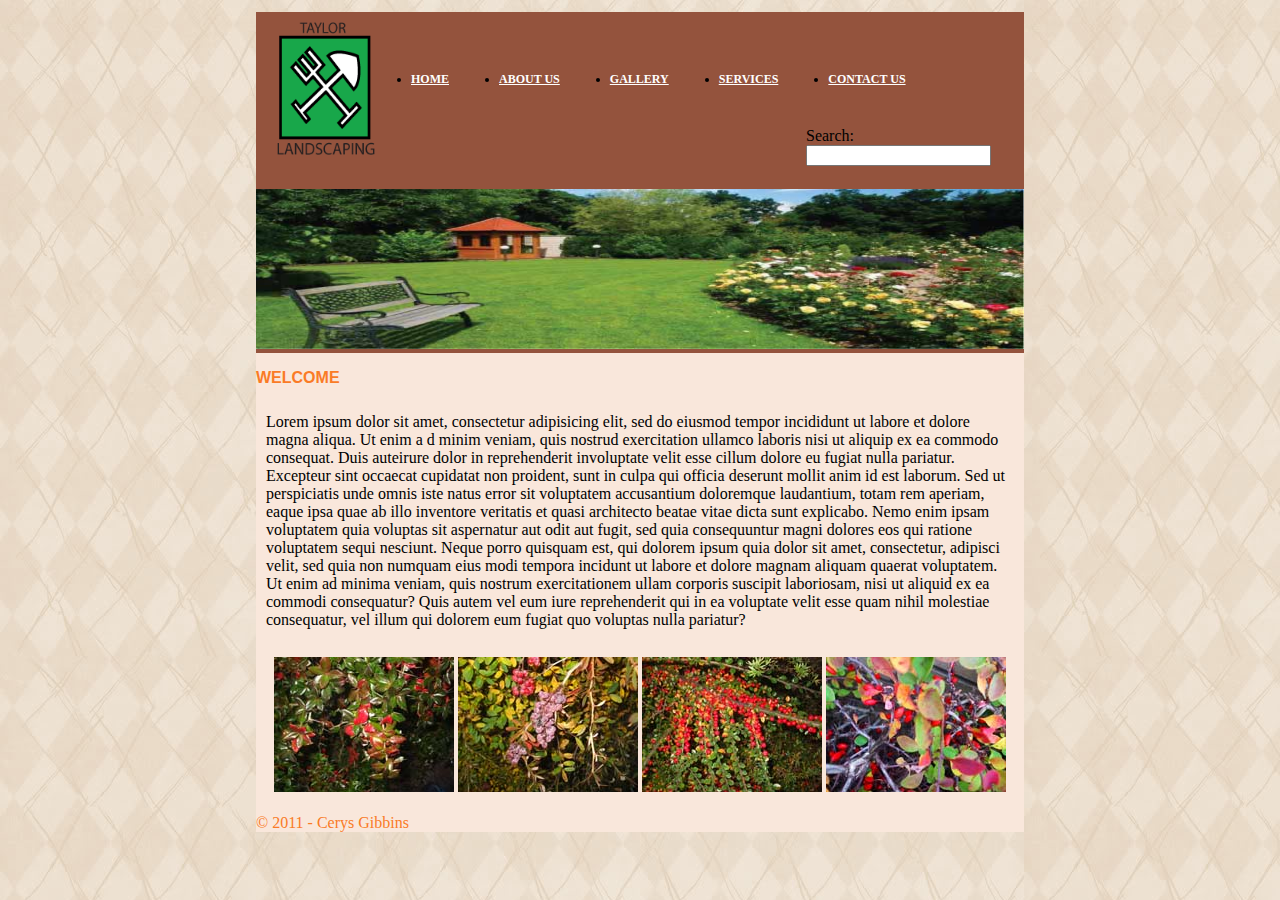
<file: index.html>
<!DOCTYPE html PUBLIC "-//W3C//DTD XHTML 1.0 Strict//EN" "http://www.w3.org/TR/xhtml1/DTD/xhtml1-strict.dtd">
<html>
    <head>
    	<title>Taylor Landscaping</title>
        <link rel="stylesheet" type="text/css" href="index.css" />
    </head>

	<body>


        <div id="container"><!--  Start of Container Div  -->
        
        
            <div id="header"><!--  Start of Header Div  -->
                <img src="images/logo.png" width="100" height="139" id="header_logo" />
    			                
   	  		  <ul id="navigation">
                    <li><a href="index.html">HOME</a></li>
                    <li><a href="about.html">ABOUT US</a></li>
                    <li><a href="gallery.html">GALLERY</a></li>
                    <li><a href="services.html">SERVICES</a></li>
                    <li><a href="contact-us.html">CONTACT US</a></li>
              </ul> 

                <form id="searchform">
                    <label for="search">Search:</label>
                    <input type="text" name="search" maxlength="30"/>
                </form> 
                <img src="images/banner.jpg" width="768" height="160"/>    		</div>
            <!--  End of Header Div  -->  
              

             
             
          
                <div id="content-left">
                   
                	<h3>WELCOME</h3>
                		<p>Lorem ipsum dolor sit amet, consectetur adipisicing elit, sed do eiusmod tempor 
                        incididunt ut labore et dolore magna aliqua. Ut enim a
                        d minim veniam, quis nostrud exercitation ullamco laboris nisi ut aliquip ex ea 
                        commodo consequat. Duis auteirure dolor in reprehenderit involuptate velit 
                        esse cillum dolore eu fugiat nulla pariatur. 
                        Excepteur sint occaecat cupidatat non  proident, sunt in culpa qui officia 
                        deserunt mollit anim id est laborum. Sed ut perspiciatis unde 
                        omnis iste natus error sit voluptatem accusantium doloremque laudantium, totam rem 
                        aperiam, eaque ipsa quae ab illo inventore veritatis et quasi architecto beatae 
                        vitae dicta sunt explicabo. Nemo enim ipsam voluptatem quia voluptas sit aspernatur 
                        aut odit aut fugit, sed quia consequuntur magni dolores eos qui ratione voluptatem 
                        sequi nesciunt. Neque porro quisquam est, qui dolorem ipsum quia dolor sit amet, 
                        consectetur, adipisci velit, sed quia non numquam eius modi tempora incidunt ut labore 
                        et dolore magnam aliquam quaerat voluptatem. Ut enim ad minima veniam, quis 
                        nostrum exercitationem ullam corporis suscipit laboriosam, nisi ut aliquid ex ea 
                        commodi consequatur? Quis autem vel eum iure reprehenderit qui in ea voluptate 
                        velit esse quam nihil molestiae consequatur, vel illum qui dolorem eum fugiat quo voluptas
                        nulla pariatur?</p>
                    
                   <div id="images-index">
                   
                       <img src="images/00.jpg" />
                       <img src="images/01.jpg" />
                       <img src="images/02.jpg" />
                       <img src="images/03.jpg" />
                      
                    </div>
                    
                 
                    
                </div>
              	<div id="footer"> &copy; 2011 - Cerys Gibbins </div>
           </div>
             
                    
            
                 
                 
             
             
             
            

            
           
           
	</body>
</html>
</file>
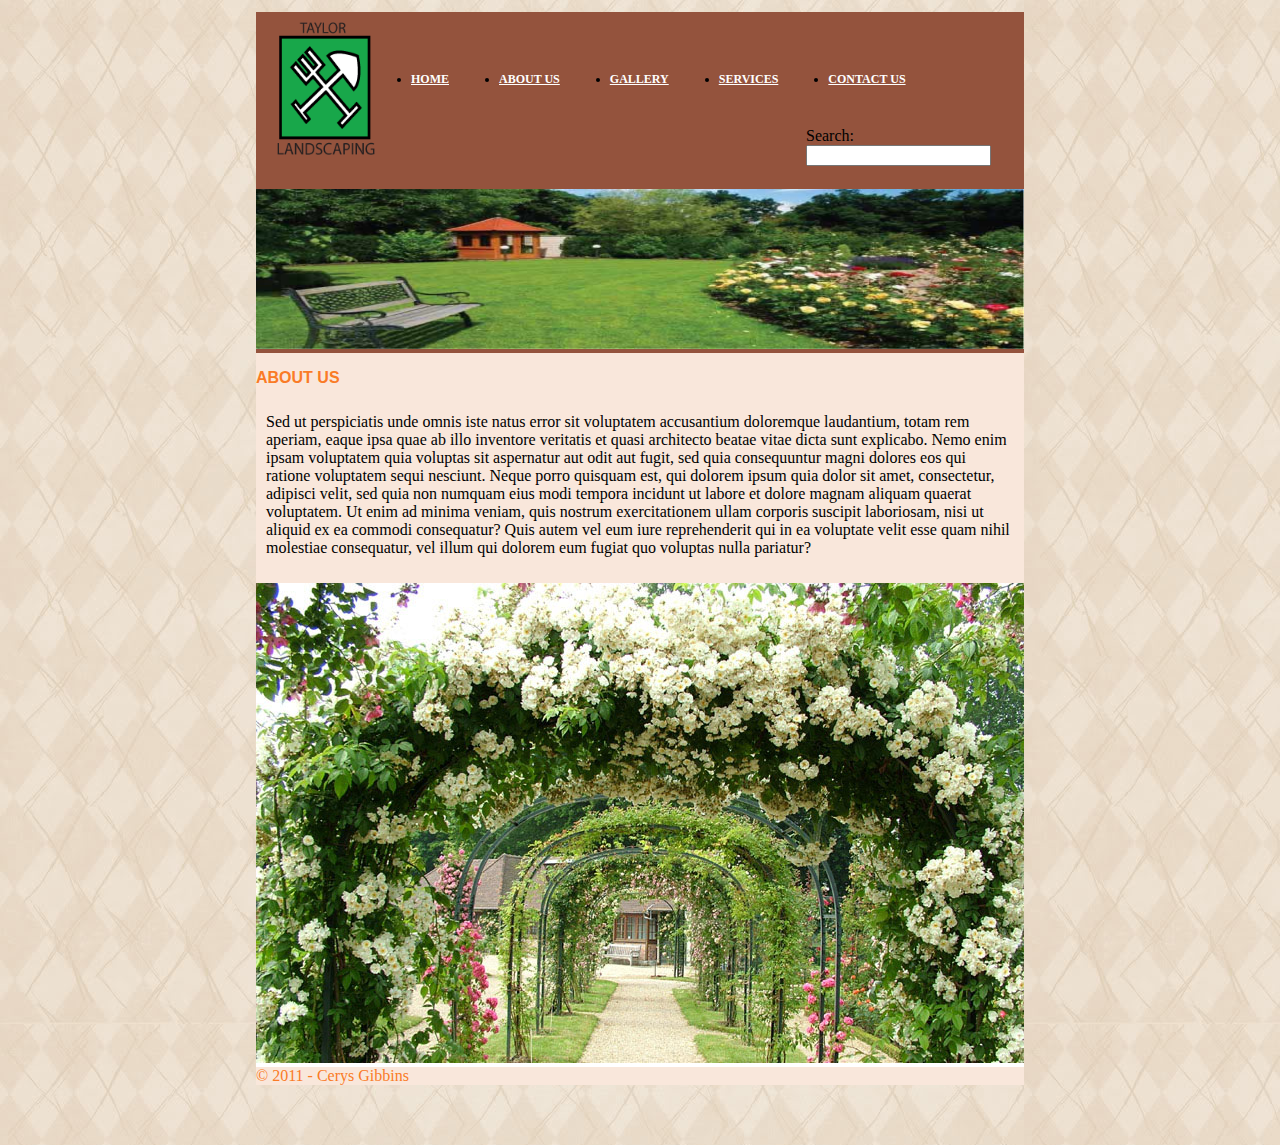
<file: about.html>
<!DOCTYPE html PUBLIC "-//W3C//DTD XHTML 1.0 Strict//EN" "http://www.w3.org/TR/xhtml1/DTD/xhtml1-strict.dtd">
<html>
    <head>
    	<title>Taylor Landscaping</title>
        <link rel="stylesheet" type="text/css" href="index.css" />
    </head>

	<body>


        <div id="container"><!--  Start of Container Div  -->
        
        
          <div id="header"><!--  Start of Header Div  -->
                <img src="images/logo.png" width="100" height="139" id="header_logo" />
    			                
       	  		<ul id="navigation">
                    <li><a href="index.html">HOME</a></li>
                    <li><a href="about.html">ABOUT US</a></li>
                    <li><a href="gallery.html">GALLERY</a></li>
                    <li><a href="services.html">SERVICES</a></li>
                    <li><a href="contact-us.html">CONTACT US</a></li>
            </ul> 

      <form id="searchform">
                    <label for="search">Search:</label>
                    <input type="text" name="search" maxlength="30"/>
            </form> 
                <img src="images/banner.jpg" width="768" height="160"/>    		</div>
            <!--  End of Header Div  -->  
              
          
                <div id="content-left2">
                   
                	<h3>ABOUT US</h3>
                    	<p>Sed ut perspiciatis unde omnis iste natus error sit voluptatem accusantium doloremque laudantium, totam rem aperiam, eaque ipsa quae ab illo inventore veritatis et quasi architecto beatae vitae dicta sunt explicabo. Nemo enim ipsam voluptatem quia voluptas sit aspernatur aut odit aut fugit, sed quia consequuntur magni dolores eos qui ratione voluptatem sequi nesciunt. Neque porro quisquam est, qui dolorem ipsum quia dolor sit amet, consectetur, adipisci velit, sed quia non numquam eius modi tempora incidunt ut labore et dolore magnam aliquam quaerat voluptatem. Ut enim ad minima veniam, quis nostrum exercitationem ullam corporis suscipit laboriosam, nisi ut aliquid ex ea commodi consequatur? Quis autem vel eum iure reprehenderit qui in ea voluptate velit esse quam nihil molestiae consequatur, vel illum qui dolorem eum fugiat quo voluptas nulla pariatur?</p>
					</div>
                    
                    	<img src="images/04.jpg" />
                            
                    		
            
              	<div id="footer"> &copy; 2011 - Cerys Gibbins </div>
           </div>
             
                    
    
          
             
                    
            
                 
                 
             
             
             
            
            
            
            
          
        </div>
	</body>
</html>
</file>
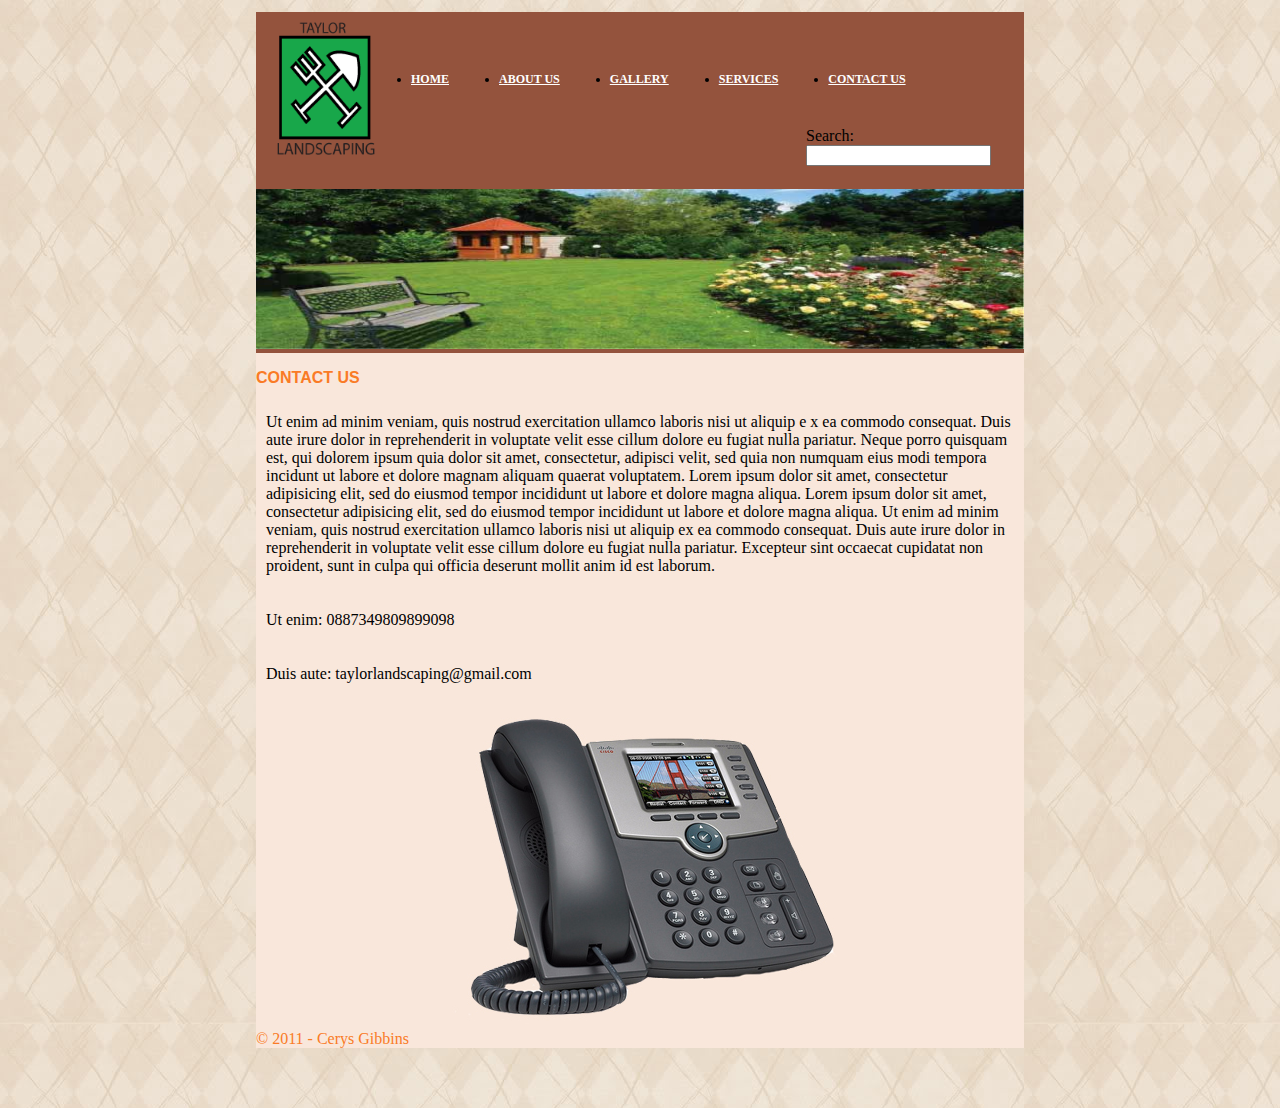
<file: contact-us.html>
<!DOCTYPE html PUBLIC "-//W3C//DTD XHTML 1.0 Strict//EN" "http://www.w3.org/TR/xhtml1/DTD/xhtml1-strict.dtd">
<html>
    <head>
    	<title>Taylor Landscaping</title>
        <link rel="stylesheet" type="text/css" href="index.css" />
    </head>

	<body>


        <div id="container"><!--  Start of Container Div  -->
        
        
          <div id="header"><!--  Start of Header Div  -->
                <img src="images/logo.png" width="100" height="139" id="header_logo" />
    			                
       	  		<ul id="navigation">
                    <li><a href="index.html">HOME</a></li>
                    <li><a href="about.html">ABOUT US</a></li>
                    <li><a href="gallery.html">GALLERY</a></li>
                    <li><a href="services.html">SERVICES</a></li>
                    <li><a href="contact-us.html">CONTACT US</a></li>
            </ul> 

            <form id="searchform">
                    <label for="search">Search:</label>
                    <input type="text" name="search" maxlength="30"/>
            </form>
                <img src="images/banner.jpg" width="768" height="160"/>    		</div>
            <!--  End of Header Div  -->  
              
          
                <div id="content-left">
                    
                	<h3>CONTACT US</h3>
                    			<p> Ut enim ad minim veniam, quis nostrud exercitation ullamco laboris 
                                nisi ut aliquip  e x ea commodo consequat. Duis aute irure dolor in 
                                reprehenderit in voluptate velit esse cillum dolore eu fugiat nulla pariatur. 
                                Neque porro quisquam est, qui dolorem ipsum quia dolor sit amet, 
                                consectetur, adipisci velit, sed quia non numquam eius modi tempora incidunt 
                                ut labore et dolore magnam aliquam quaerat voluptatem. Lorem ipsum dolor sit 
                                amet, consectetur adipisicing elit, sed do eiusmod tempor incididunt ut labore 
                                et dolore magna aliqua. Lorem ipsum dolor sit amet, consectetur adipisicing 
                                elit, sed do eiusmod tempor incididunt ut labore et dolore magna aliqua. Ut 
                                enim ad minim veniam, quis nostrud exercitation ullamco laboris nisi ut aliquip 
                                ex ea commodo consequat. Duis aute irure dolor in reprehenderit in voluptate
                                velit esse cillum dolore eu fugiat nulla pariatur. Excepteur sint occaecat 
                                cupidatat non proident, sunt in culpa qui officia deserunt mollit anim 
                                id est laborum.</p>
                                    <p>Ut enim: 0887349809899098</p>
                                    <p>Duis aute: taylorlandscaping@gmail.com</p>
                            
                           <div id="image-phone">
                           
                           		<img src="images/phone.jpg" />
                                
                                </div>
                                
                           
                           		
                      
                	
          
               </div>
              	<div id="footer"> &copy; 2011 - Cerys Gibbins </div>
           </div>
             
            
                 
                 
             
             
             
            
            
            
            
          
        </div>
	</body>
</html>
</file>
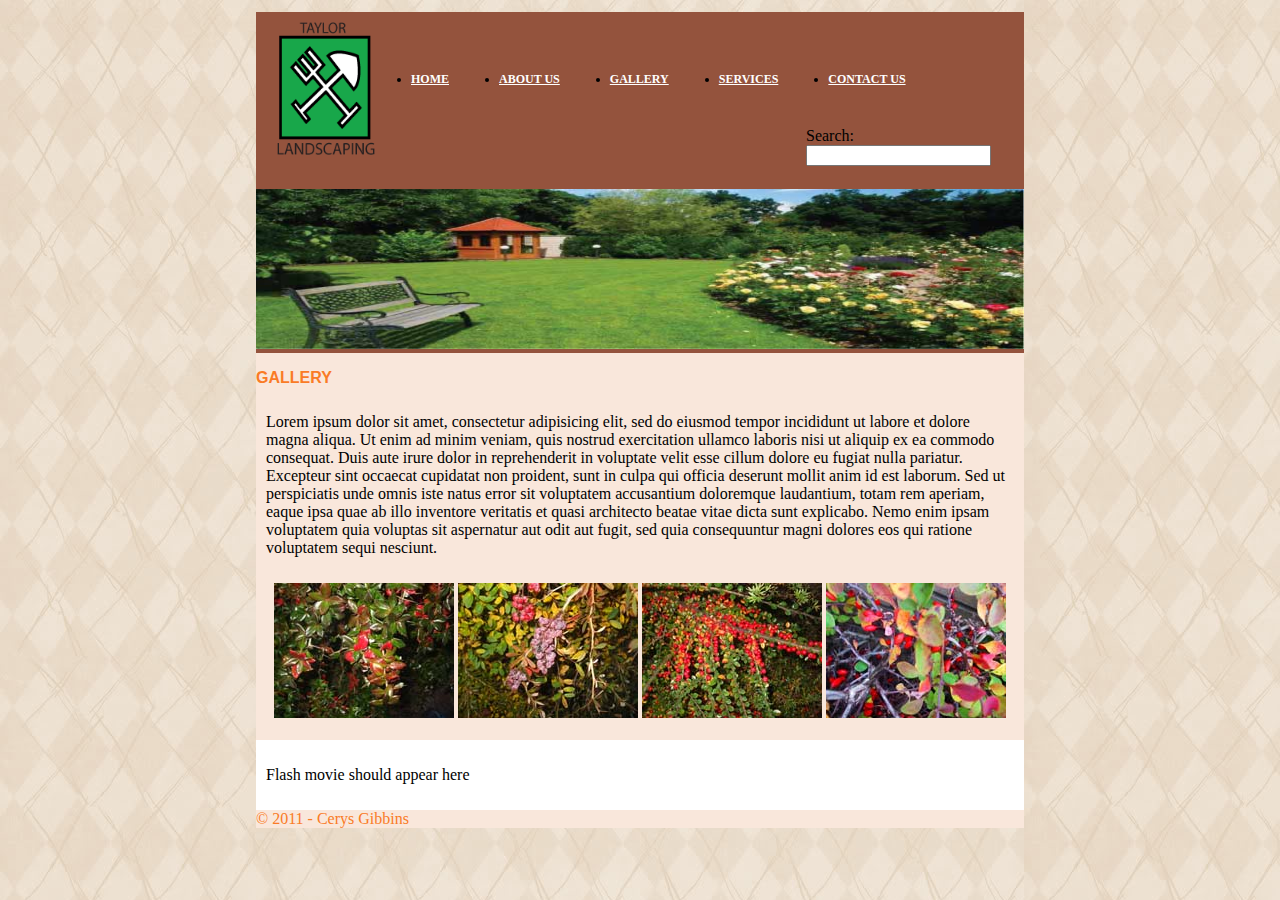
<file: gallery.html>
<!DOCTYPE html PUBLIC "-//W3C//DTD XHTML 1.0 Strict//EN" "http://www.w3.org/TR/xhtml1/DTD/xhtml1-strict.dtd">
<html>
    <head>
    	<title>Taylor Landscaping</title>
        <script type="text/javascript" src="swfobject.js"></script>
        <script type="text/javascript">
        	//swfobject takes these params: flash filename, DIV ID, width, height, Flash Player version
        	swfobject.embedSWF("Assignment3.swf", "assignment3", "750", "500", "9.0.0");
    	</script>
        
        
        <link rel="stylesheet" type="text/css" href="index.css" />
    </head>

	<body>


        <div id="container"><!--  Start of Container Div  -->
        
        
         
            <div id="header"><!--  Start of Header Div  -->
                <img src="images/logo.png" width="100" height="139" id="header_logo" />
    			                
       	  		<ul id="navigation">
                    <li><a href="index.html">HOME</a></li>
                    <li><a href="about.html">ABOUT US</a></li>
                    <li><a href="gallery.html">GALLERY</a></li>
                    <li><a href="services.html">SERVICES</a></li>
                    <li><a href="contact-us.html">CONTACT US</a></li>
                 </ul> 

                <form id="searchform">
                    <label for="search">Search:</label>
                    <input type="text" name="search" maxlength="30"/>
                </form> 
                <img src="images/banner.jpg" width="768" height="160"/> 
    		</div><!--  End of Header Div  -->  
              
          
                <div id="content-left3">
                    
                  <h3>GALLERY</h3>
                  		<p> Lorem ipsum dolor sit amet, consectetur adipisicing elit, sed do eiusmod tempor incididunt ut labore et dolore magna aliqua. Ut enim ad minim veniam, quis nostrud exercitation ullamco laboris nisi ut aliquip ex ea commodo consequat. Duis aute irure dolor in reprehenderit in voluptate velit esse cillum dolore eu fugiat nulla pariatur. Excepteur sint occaecat cupidatat non proident, sunt in culpa qui officia deserunt mollit anim id est laborum. Sed ut perspiciatis unde omnis iste natus error sit voluptatem accusantium doloremque laudantium, totam rem aperiam, eaque ipsa quae ab illo inventore veritatis et quasi architecto beatae vitae dicta sunt explicabo. Nemo enim ipsam voluptatem quia voluptas sit aspernatur aut odit aut fugit, sed quia consequuntur magni dolores eos qui ratione voluptatem sequi nesciunt.</p>
               </div>
               
               <div id="images-gallery"> 
               
               		<img src="images/00.jpg" />
                    <img src="images/01.jpg" />
                    <img src="images/02.jpg" />
                    <img src="images/03.jpg" />
                    </div>
                    
              <div id="assignment3">
              	<p>Flash movie should appear here</p>
              </div>
     
                    
                    
                    
             	<div id="footer"> &copy; 2011 - Cerys Gibbins </div>
           </div>
             
                    
    
           </div>
                    
            
                 
                 
             
             
             
            
            
            
            
          
	</body>
</html>
</file>
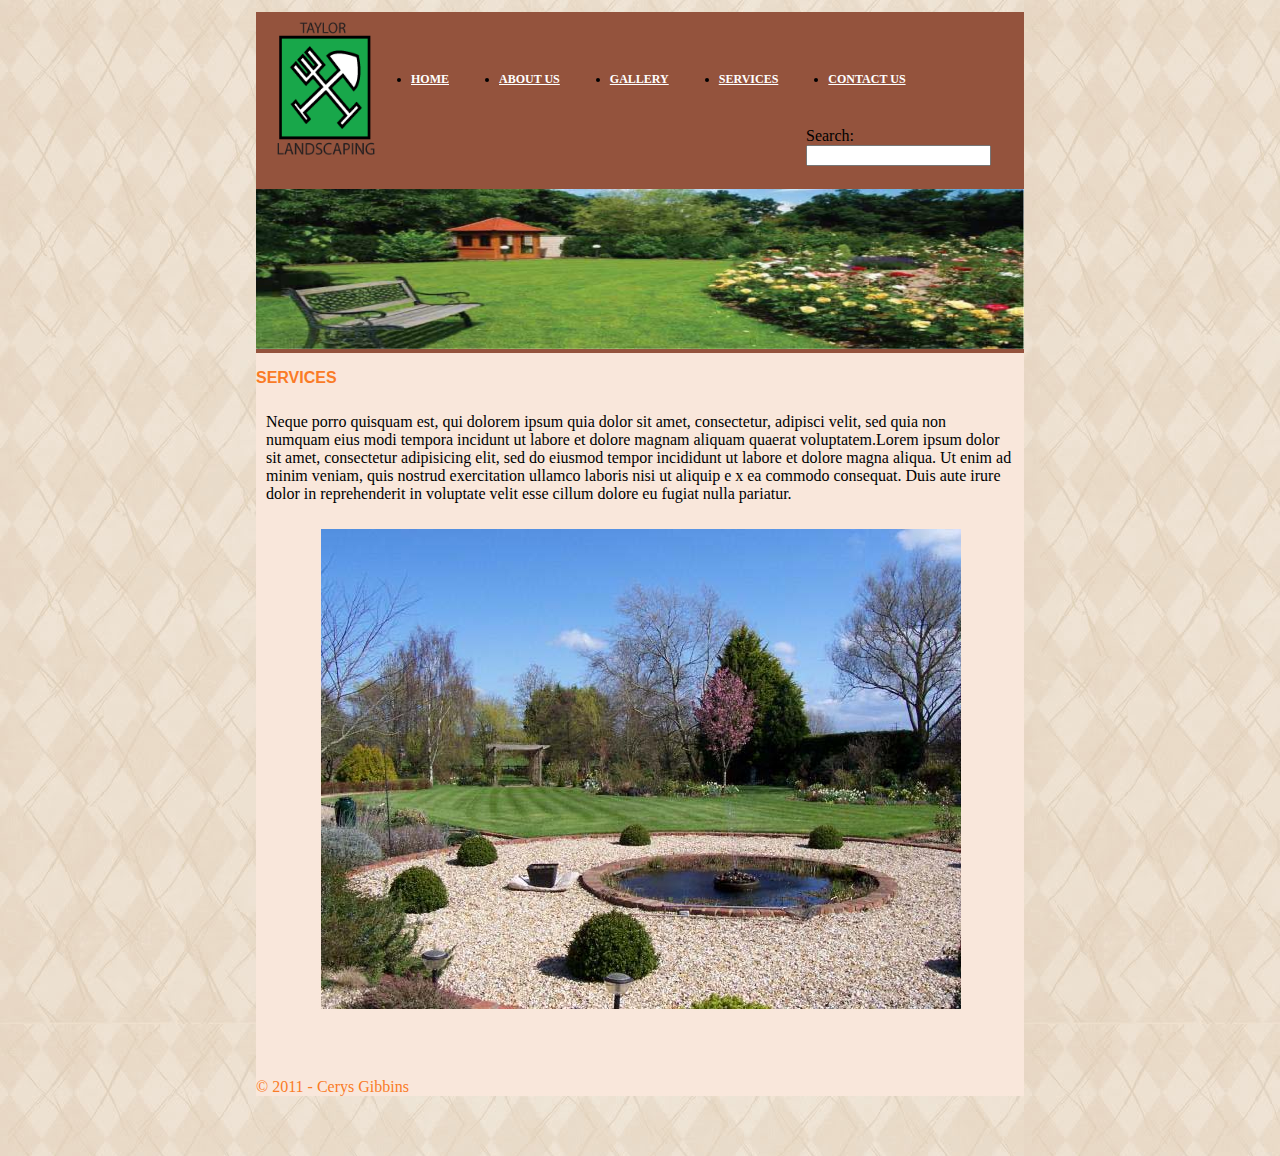
<file: services.html>
<!DOCTYPE html PUBLIC "-//W3C//DTD XHTML 1.0 Strict//EN" "http://www.w3.org/TR/xhtml1/DTD/xhtml1-strict.dtd">
<html>
    <head>
    	<title>Taylor Landscaping</title>
        <link rel="stylesheet" type="text/css" href="index.css" />
    </head>

	<body>


        <div id="container"><!--  Start of Container Div  -->
        
        
          
            <div id="header"><!--  Start of Header Div  -->
                <img src="images/logo.png" width="100" height="139" id="header_logo" />
    			                
       	  		<ul id="navigation">
                    <li><a href="index.html">HOME</a></li>
                    <li><a href="about.html">ABOUT US</a></li>
                    <li><a href="gallery.html">GALLERY</a></li>
                    <li><a href="services.html">SERVICES</a></li>
                    <li><a href="contact-us.html">CONTACT US</a></li>
                 </ul> 

                <form id="searchform">
                    <label for="search">Search:</label>
                    <input type="text" name="search" maxlength="30"/>
                </form>
                <img src="images/banner.jpg" width="768" height="160"/>  
    		</div><!--  End of Header Div  -->  
              
                <div id="content-left">
                    
           			<h3>SERVICES</h3>
                    
                    <p>Neque porro quisquam est, qui dolorem ipsum quia dolor sit amet, consectetur, adipisci velit, 
                    sed quia non numquam eius modi tempora incidunt ut labore et dolore magnam aliquam 
                    quaerat voluptatem.Lorem ipsum dolor sit amet, consectetur adipisicing elit, 
                    sed do eiusmod tempor incididunt ut labore et dolore magna aliqua. Ut enim ad 
                    minim veniam, quis nostrud exercitation ullamco laboris nisi ut aliquip e
                    x ea commodo consequat. Duis aute irure dolor in reprehenderit in voluptate velit 
                    esse cillum dolore eu fugiat nulla pariatur.</p>
                    </div> 
                    
                    	<div id="images-services"> 
                        		
                                <img src="images/05.jpg" />
                			</div>
              
                    
              	<div id="footer"> &copy; 2011 - Cerys Gibbins </div>
           </div>
             
            
                 
                 
             
             
             
            
            
            
            
          
        </div>
	</body>
</html>
</file>
<file: index.css>
body {
	background: white url(images/CreamBackground.jpg) repeat top left;  
}

#header {
 background: #94533d;
}

#navigation {
	background:#FFF;
	color:#000;
	padding-left: 155px;
	font-size:12px;
}

#navigation li {
	float: left;
	margin-right: 50px;		
	margin-top: 60px;
}

#navigation a {
	text-decoration:none;
	text-decoration:underline;
	color: #FFFFFF;
	font-weight: bold; 
	
}

#navigation a:hover {
	color:#F90; 
}


#search {
	margin-top: 100px;
	margin-right: 200px; 
}

#searchform {
	clear: left;
	padding-top: 40px; 
	padding-bottom: 23px;
	padding-left: 550px;
}


#container {
	margin:0 auto;
	padding: 0x 10px;
	width: 768px;
	background-color: white;
}



#header_logo {
	display: block;
	position: absolute;
	padding-top: 8px;
	margin-left:20px;
	}


h3 {
	font-family: Verdana, Arial, Helvetica, sans-serif;
	font-weight: bold;
	color: #fa7b26;
	font-size: 16px;
	padding-top: 0px; 
}

p {
	padding: 10px;
}

#content {
	padding-top: 102px;
}

#images-index {
	margin: 18px; 
}

#images-gallery {
	padding: 18px;
	background: #f9e7db;
}

#image-phone {
	padding-left: 195px;
	
}

#images-services {
	padding: 65px;
	background: #f9e7db;

}

#content-left {
	float: left;
	width: 768px;
	margin-top:0px;
	background: #f9e7db;
}

#content-left2  {
	float: left;
	width: 768px;
	margin-top:0px;
	background: #f9e7db;
}

#content-left3 {
	float: left;
	width: 768px;
	margin-top:0px;
	background: #f9e7db;
}

#footer {
	clear: left; 
	margin-right: 50px;		
	margin-bottom: 60px;
	color: #fa7b26; 
	background: #f9e7db;
	width: 768px;
}
</file>
